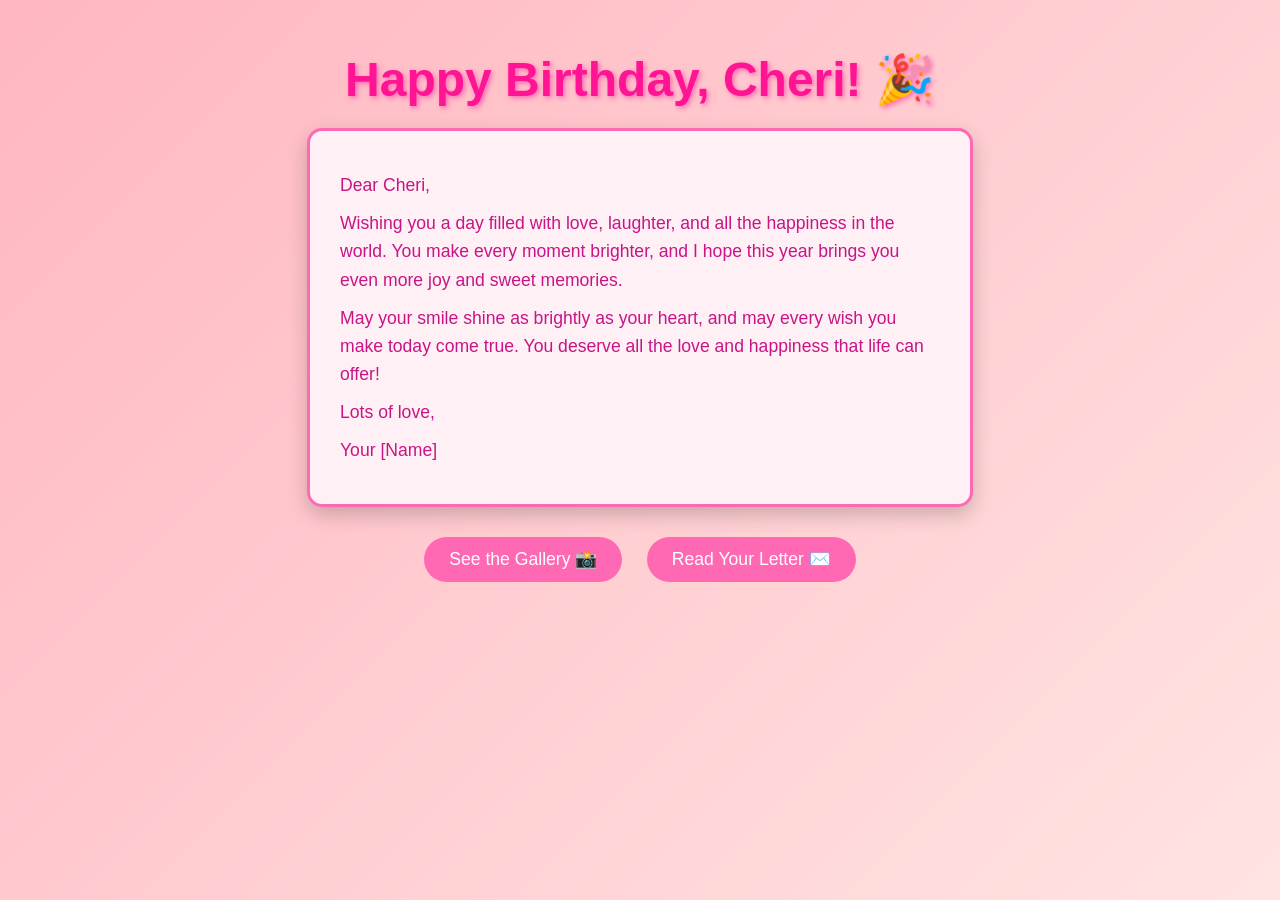
<file: index.html>
<!DOCTYPE html>
<html lang="en">
<head>
    <meta charset="UTF-8">
    <meta name="viewport" content="width=device-width, initial-scale=1.0">
    <title>Happy Birthday Cheri!</title>
    <link rel="stylesheet" href="style.css">
</head>
<body>
    <div class="container">
        <h1>Happy Birthday, Cheri! 🎉</h1>
        <div class="square-box">
            <p>Dear Cheri,</p>
            <p>Wishing you a day filled with love, laughter, and all the happiness in the world. You make every moment brighter, and I hope this year brings you even more joy and sweet memories.</p>
            <p>May your smile shine as brightly as your heart, and may every wish you make today come true. You deserve all the love and happiness that life can offer!</p>
            <p>Lots of love,</p>
            <p>Your [Name]</p>
        </div>
        <div class="buttons">
            <a href="gallery.html" class="next-button">See the Gallery 📸</a>
            <a href="letter.html" class="next-button">Read Your Letter ✉️</a>
        </div>
    </div>
</body>
</html>
</file>
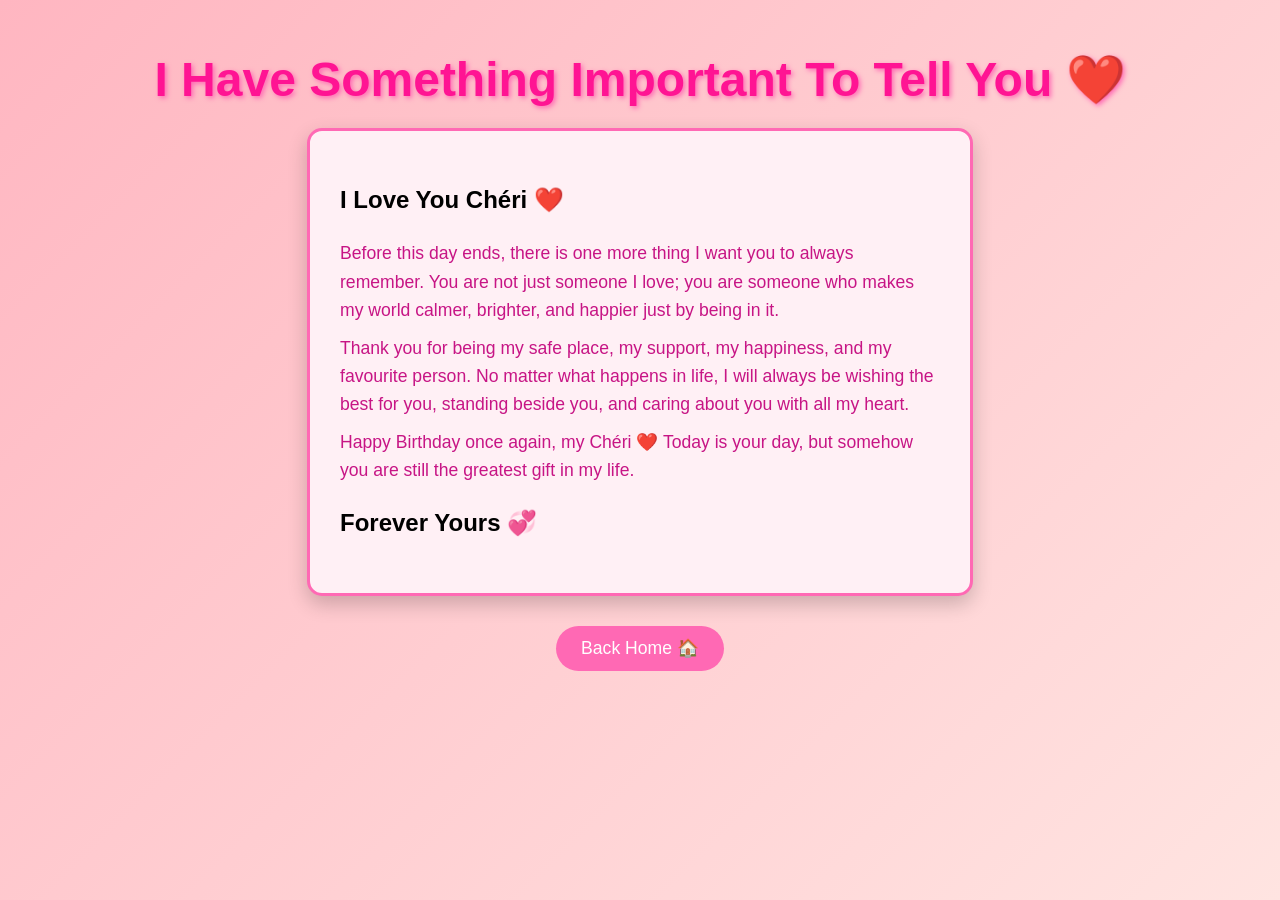
<file: surprise.html>
<!DOCTYPE html>
<html lang="en">
<head>
<meta charset="UTF-8">
<meta name="viewport" content="width=device-width, initial-scale=1.0">
<title>Surprise 🎁</title>
<link rel="stylesheet" href="style.css">
</head>
<body>
<div class="container">
    <h1>I Have Something Important To Tell You ❤️</h1>
    <div class="square-box">
        <h2>I Love You Chéri ❤️</h2>
        <p>Before this day ends, there is one more thing I want you to always remember. You are not just someone I love; you are someone who makes my world calmer, brighter, and happier just by being in it.</p>
        <p>Thank you for being my safe place, my support, my happiness, and my favourite person. No matter what happens in life, I will always be wishing the best for you, standing beside you, and caring about you with all my heart.</p>
        <p>Happy Birthday once again, my Chéri ❤️ Today is your day, but somehow you are still the greatest gift in my life.</p>
        <h2>Forever Yours 💞</h2>
    </div>
    <div class="buttons">
        <a href="index.html" class="next-button">Back Home 🏠</a>
    </div>
</div>
</body>
</html>
</file>
<file: style.css>
body {
    margin: 0;
    padding: 0;
    font-family: 'Arial', sans-serif;
    background: linear-gradient(135deg, #ffb6c1, #ffe4e1);
    min-height: 100vh;
}

.container {
    text-align: center;
    padding: 20px;
}

h1 {
    font-size: 3rem;
    color: #ff1493;
    margin-bottom: 20px;
    text-shadow: 2px 2px 5px #ff69b4;
}

.square-box {
    max-width: 600px;
    padding: 30px;
    background: #fff0f5;
    border: 3px solid #ff69b4;
    border-radius: 15px;
    box-shadow: 0 8px 20px rgba(0,0,0,0.2);
    margin: 0 auto 20px auto;
    text-align: left;
    line-height: 1.6;
}

.square-box p {
    margin: 10px 0;
    font-size: 1.1rem;
    color: #c71585;
}

.next-button {
    display: inline-block;
    padding: 12px 25px;
    font-size: 1.1rem;
    color: #fff;
    background-color: #ff69b4;
    border-radius: 25px;
    text-decoration: none;
    margin: 10px;
    transition: 0.3s;
}

.next-button:hover {
    background-color: #ff1493;
    transform: scale(1.05);
}

.gallery {
    display: grid;
    grid-template-columns: repeat(auto-fit, minmax(150px, 1fr));
    gap: 15px;
    margin-bottom: 20px;
}

.gallery img {
    width: 100%;
    border-radius: 10px;
    border: 2px solid #ff69b4;
    box-shadow: 0 5px 15px rgba(0,0,0,0.2);
}

.letter-image {
    display: block;
    margin: 15px auto;
    width: 80%;
    border-radius: 10px;
    border: 2px solid #ff69b4;
}
</file>
